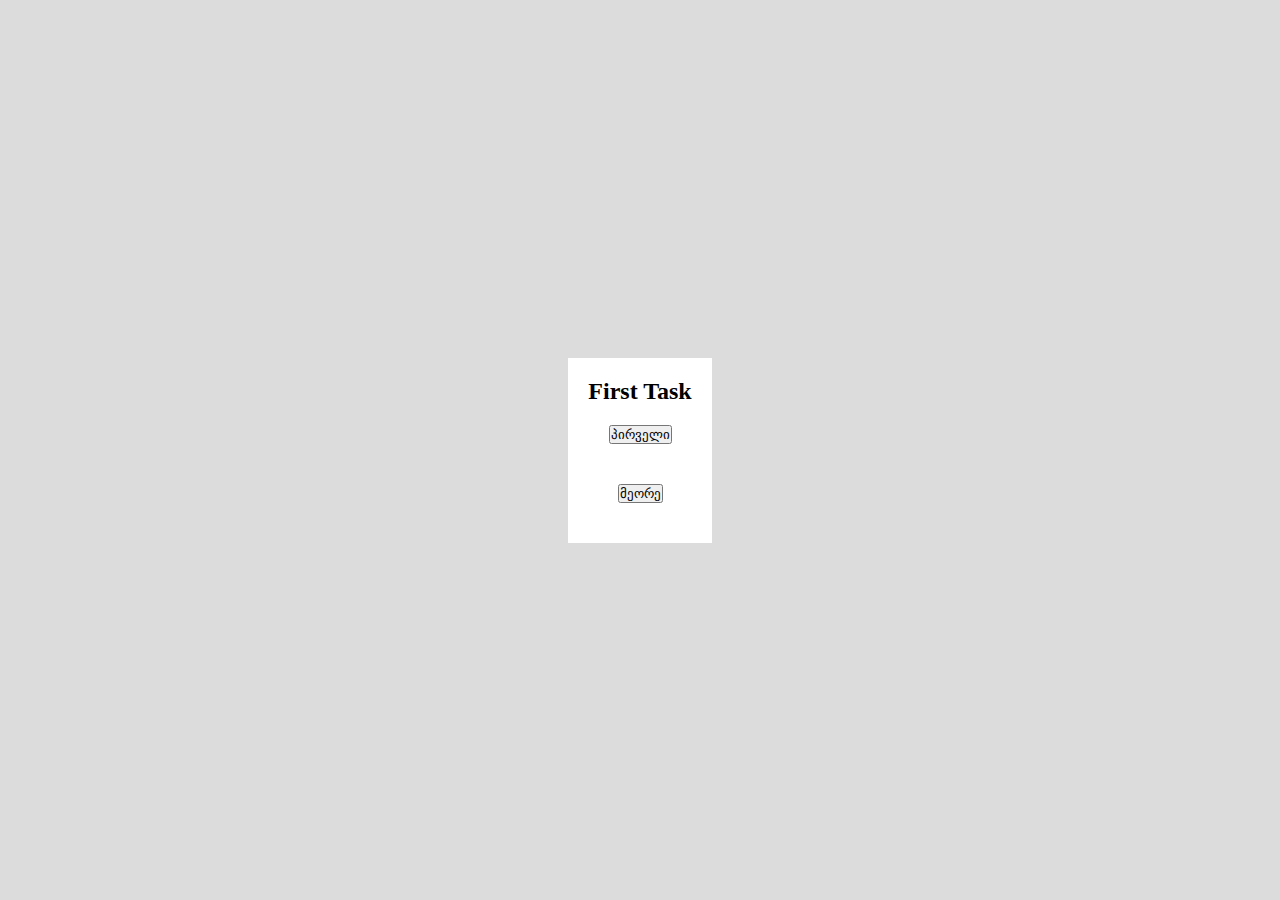
<file: finaluri #1/index.html>
<!DOCTYPE html>
<html lang="en">
  <head>
    <meta charset="UTF-8" />
    <meta name="viewport" content="width=device-width, initial-scale=1.0" />
    <title>Document</title>
    <link rel="stylesheet" href="style.css" />
  </head>
  <body>
    <main>
      <h2>First Task</h2>
      <button id="addBtn">პირველი</button>
      <button id="removeBtn">მეორე</button>
      <div class="cont"></div>
    </main>
    <script src="script.js"></script>
  </body>
</html>
</file>
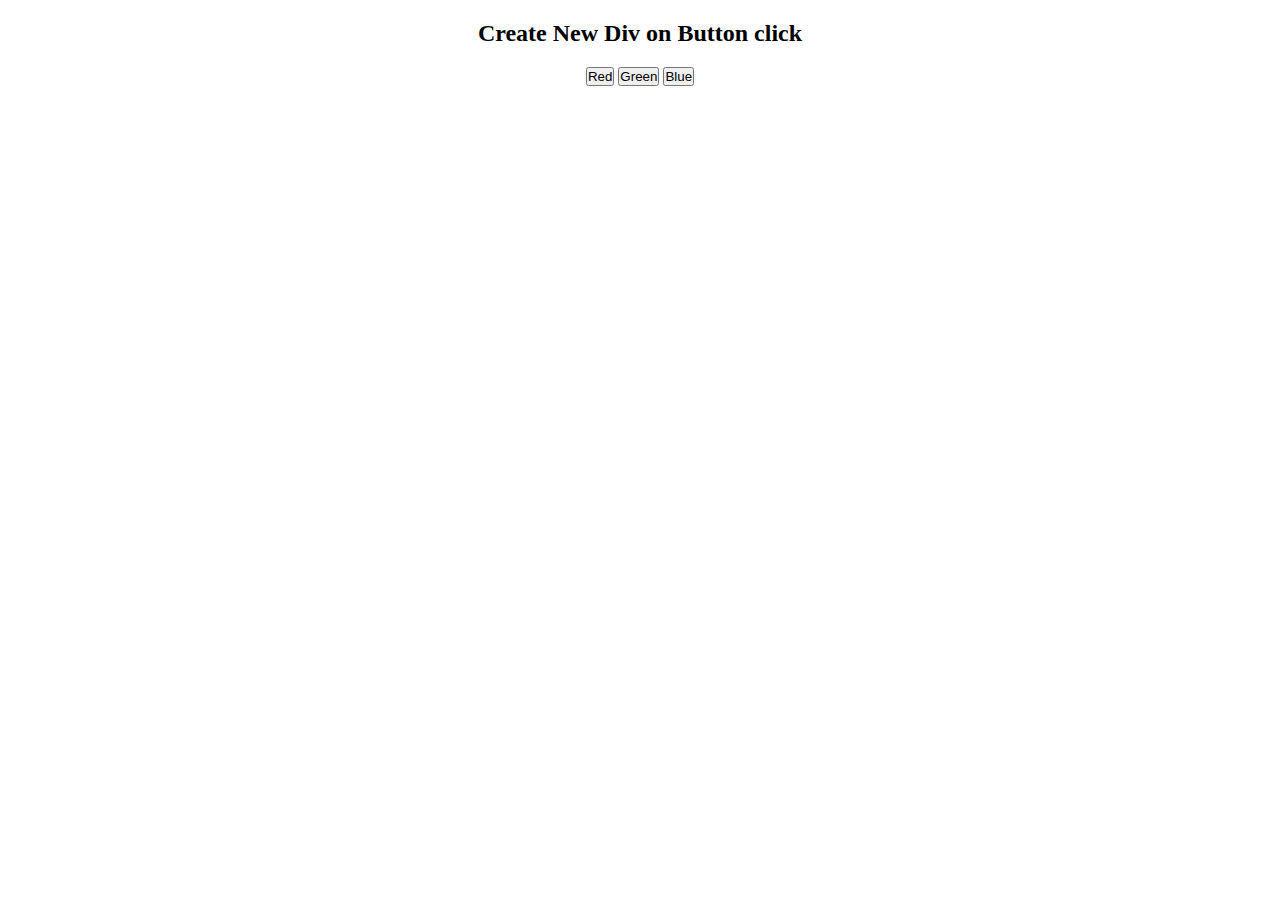
<file: finaluri #2/index.html>
<!DOCTYPE html>
<html lang="en">
  <head>
    <meta charset="UTF-8" />
    <meta name="viewport" content="width=device-width, initial-scale=1.0" />
    <title>Document</title>
    <link rel="stylesheet" href="style.css" />
  </head>
  <body>
    <main>
      <h2>Create New Div on Button click</h2>
      <div class="cont">
        <button id="redBtn">Red</button>
        <button id="greenBtn">Green</button>
        <button id="blueBtn">Blue</button>
      </div>
      <div class="btn_list">
        <div class="box"></div>
      </div>
    </main>
    <script src="script.js"></script>
  </body>
</html>
</file>
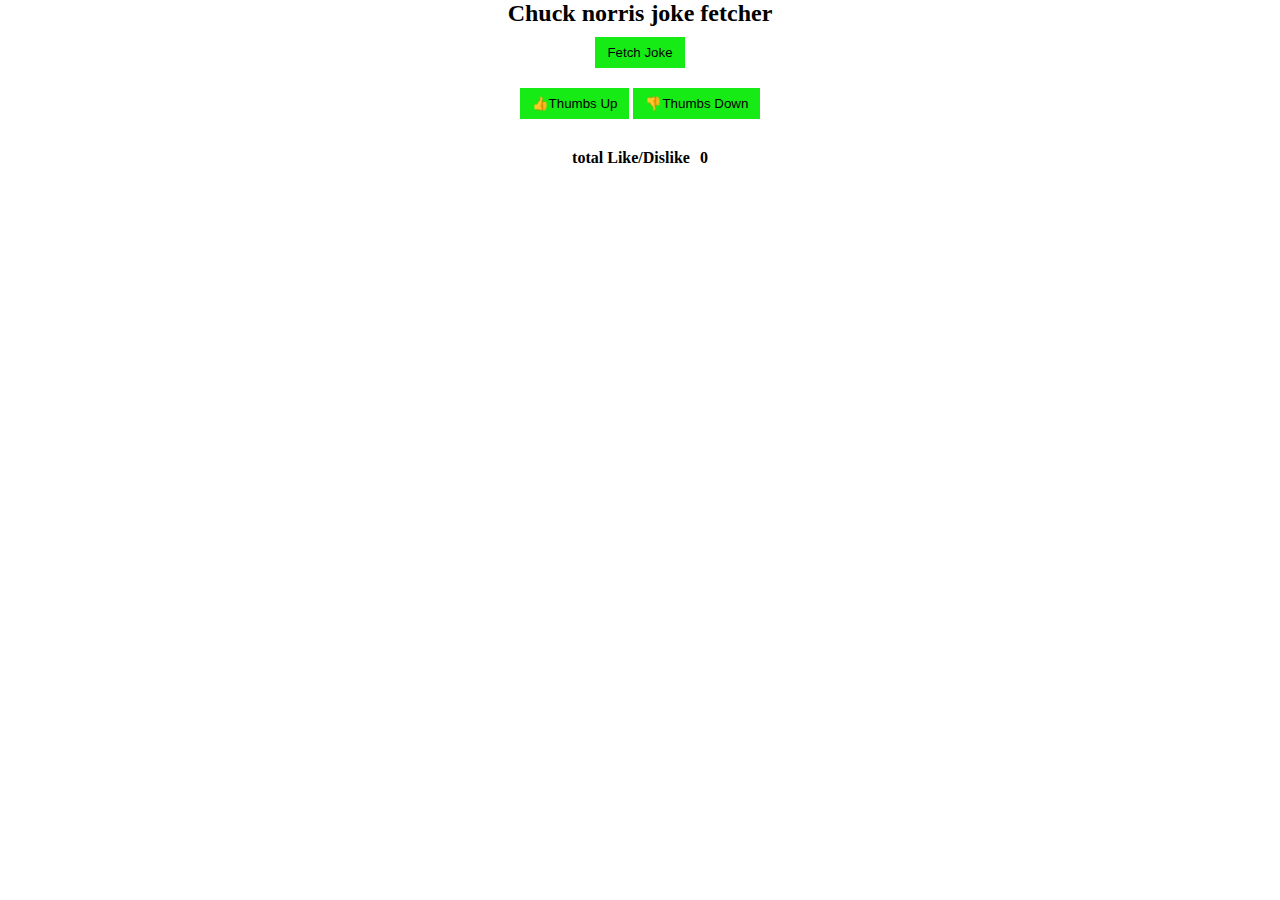
<file: finaluri bonusi/index.html>
<!DOCTYPE html>
<html lang="en">
  <head>
    <meta charset="UTF-8" />
    <meta name="viewport" content="width=device-width, initial-scale=1.0" />
    <link rel="stylesheet" href="style.css" />
    <title>Document</title>
  </head>
  <body>
    <main>
      <h2>Chuck norris joke fetcher</h2>
      <button id="fetchJoke">Fetch Joke</button>
      <div class="buttons">
        <button id="like">👍Thumbs Up</button>
        <button id="dislike">👎Thumbs Down</button>
      </div>
      <div class="joke_cont">
        <p id="joke"></p>
      </div>
      <div class="counter">
        <p>total Like/Dislike</p>
        <span id="counter">0</span>
      </div>
      <script src="script.js"></script>
    </main>
  </body>
</html>
</file>
<file: finaluri #1/style.css>
* {
  margin: 0;
  padding: 0;
  box-sizing: border-box;
}
body {
  display: flex;
  align-items: center;
  justify-content: center;
  height: 100vh;
  background-color: gainsboro;
}
main {
  background-color: white;
  display: flex;
  flex-direction: column;
  justify-content: center;
  align-items: center;
  padding: 20px;
}
button {
  margin: 20px 0px;
}
.box {
  height: 100px;
  width: 100px;
  background-color: red;
}
</file>
<file: finaluri #2/style.css>
* {
  margin: 0;
  padding: 0;
  margin: 0;
}
main {
  display: flex;
  flex-direction: column;
  justify-content: center;
  align-items: center;
  margin: 20px;
}
.cont {
  margin: 20px 0px;
}
.box {
  height: 50px;
  width: 50px;
}
.btn_list {
  display: flex;
}
</file>
<file: finaluri bonusi/style.css>
* {
  margin: 0;
  padding: 0;
  box-sizing: border-box;
}
body {
  display: flex;
  align-items: center;
  justify-content: center;
}
main {
  display: flex;
  flex-direction: column;
  justify-content: center;
  align-items: center;
}
button {
  margin: 10px 0px;
  background-color: rgb(22, 235, 22);
  border: none;
  padding: 8px 12px;
}
.counter {
  display: flex;
  font-weight: bold;
}
#counter {
  margin-left: 10px;
}
#joke {
  margin: 20px 0px;
  text-align: center;
}
</file>
